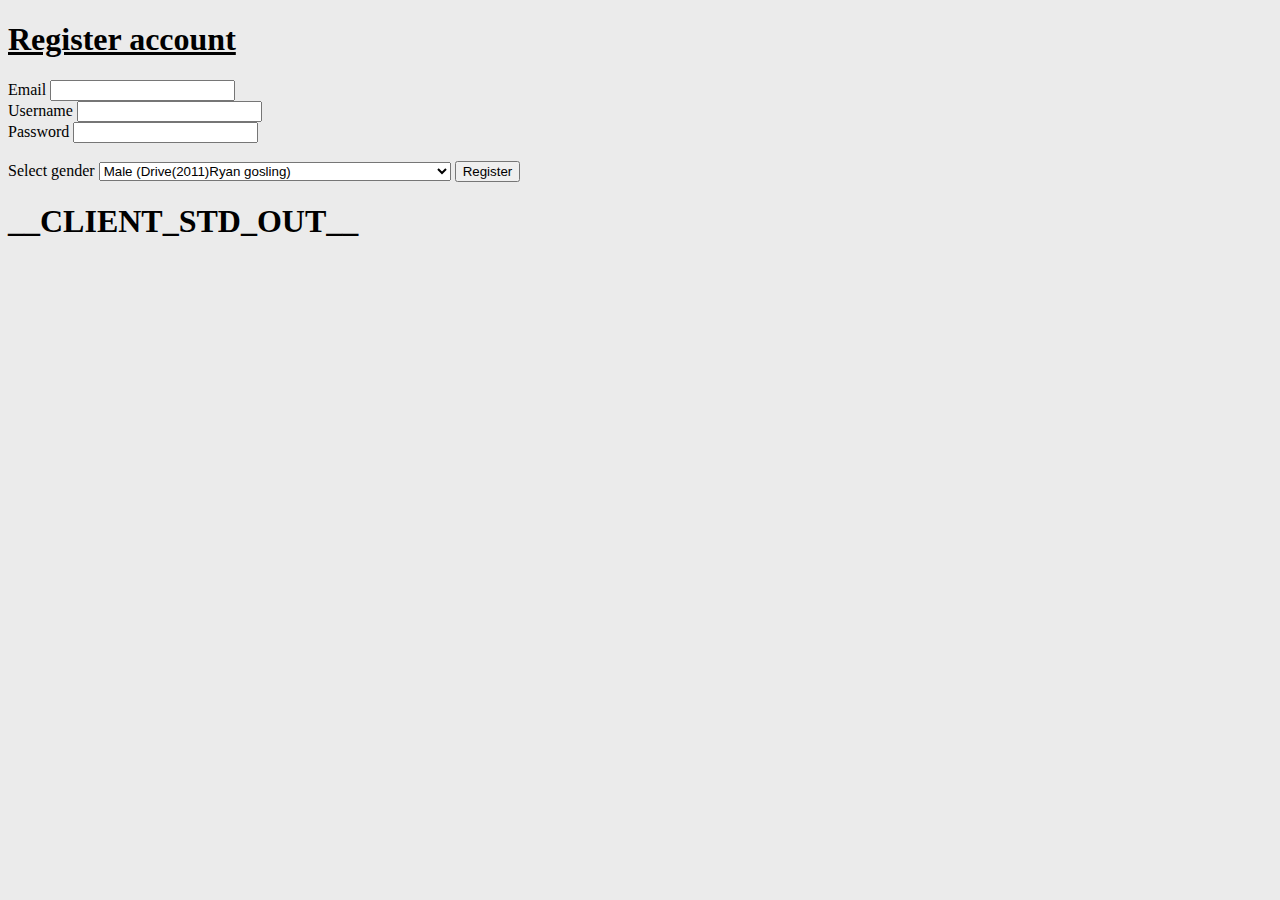
<file: templates/register.html>
<!DOCTYPE html>
<html>
	<head>
		<title>  Register  </title>

		<link rel="stylesheet" type="text/css" href="/static/style/register.css" />
	  	<script src="/static/script/register.js"></script>
	</head>

	<body>
		<h1 id="headline"> Register account </h1>

		<form id="client_register">
			<label for="email"> Email </label>
				<input type="email" name="email" required> <br>

			<label for="username"> Username </label>
				<input type="text" id="username" name="username" required> <br>

			<label for="password"> Password </label>
				<input type="password" id="password" name="password"> <br> <br>


				<label for="dropdown">  Select gender  </label>
				<select id="dropdown" name="dropdown">
					<option value="option1">Male (Drive(2011)Ryan gosling)</option>
					<option value="option2">Female (born male but undervent botched circumcision)</option>
					<option value="option3">Female (ReactJS/rust programmer)</option>
				    <option value="option4">ESP32-D0WDR2-V3 microcontroller</option>
				    <option value="option5">Kovjoki bögsned</option>
				</select>


			<input type="submit" value="Register">
		</form>

		<h1 id="result">__CLIENT_STD_OUT__</h1>

	</body>

</html>
</file>
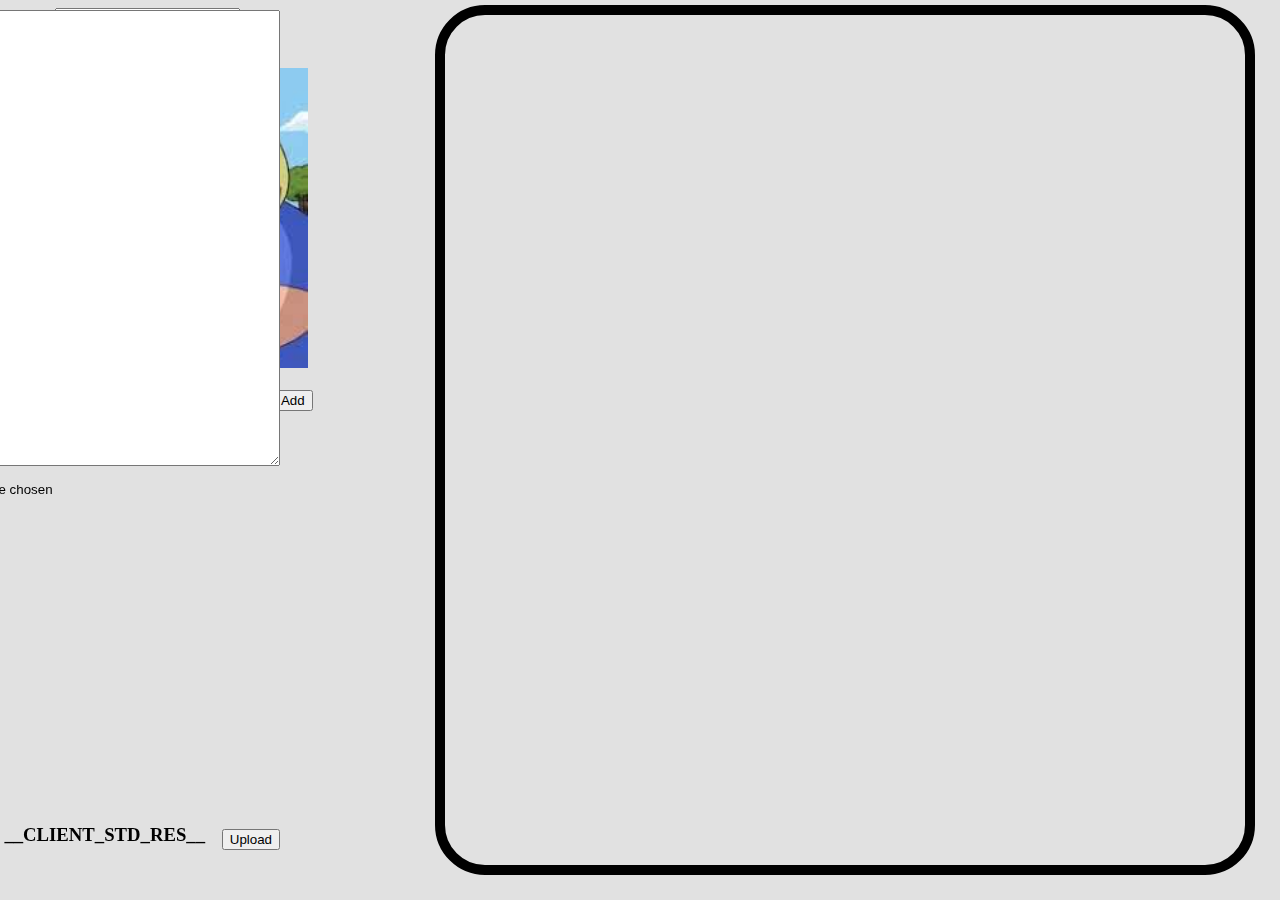
<file: templates/upload.html>
<!DOCTYPE html>
<html>
  <head>
    <meta charset="UTF-8">  
    <title>Upload files</title>
    <link rel="stylesheet" type="text/css" href="/static/style/upload.css" />
    <script src="/static/script/upload.js"></script>
  </head>

  <body>
    
    <div class="content_input"> 
  
      <form id="content_form">
        <label for="name">Name: </label>
          <input type="text" id="name" name="name" required /> <br/>

        <br/> <label for="file_input">Thumbnail</label>
          <input id="thumbnail" type="file" name="file_input" accept ="-jpg .jpeg .png" onchange="img_preview(event)"> 

          <div id="preview_img" > 
            <img src="/static/default_image.jpeg" width="300" height="300" alt="default_img"> 
          </div >

          <div class="video_dv">
            <label for="video_input"> Video (optional) </label>
              <input form="content_form" type="file" id="video" name="video_input" accept="video/*">
          </div>

        <br/><button id="upload_btn" type="submit"> Upload </button> 
      </form>
  
      <div class="ingrediants">
        <label for="input"> Ingrediants </label>
        <input type="text" name="input" id="list_input">
        <button onclick="add_list()"> Add </button> 

        <ul id="ingrediants_list"> </ul>
      </div>

      <div class="description">
        <label for="description">Description: </label> <br/>
          <textarea form="content_form" id="description" name="description" placeholder="Beskriv: "cols="75" rows="30"></textarea>
      </div>
  
    </div>

    <div class="content_preview">
      <h3 id="preview_text"> Live preview </h3>
    </div>

    <br/><h3 id="result">__CLIENT_STD_RES__</h3>

  </body>
</html>
</file>
<file: static/style/register.css>
body {
	background-color: rgb(235, 235, 235);
}

#headline {
	text-decoration: underline;
	style
}
</file>
<file: static/style/upload.css>
body {
    background-color: rgb(225, 225, 225);
}

.description {
    position: fixed;

    right: 1000px;
    bottom: 430px;
}

#upload_btn {
    position: fixed;

    bottom: 50px;
    right: 1000px;
}

#result {
    position: fixed;

    bottom: 35px;    
    right: 1075px;
}

.content_preview {
    position: fixed;

    border: 10px solid black;
    border-radius: 50px;

    bottom: 25px;
    right: 25px;

    width: 800px;
    height: 850px;
}

.content_preview #preview_text {
    position: fixed;
    font-size: 40px;
    
    right: 550px;
    bottom: 875px;   
}

.video_dv {
    position: fixed;

    right: 1150px;
    bottom: 400px;
}
</file>
